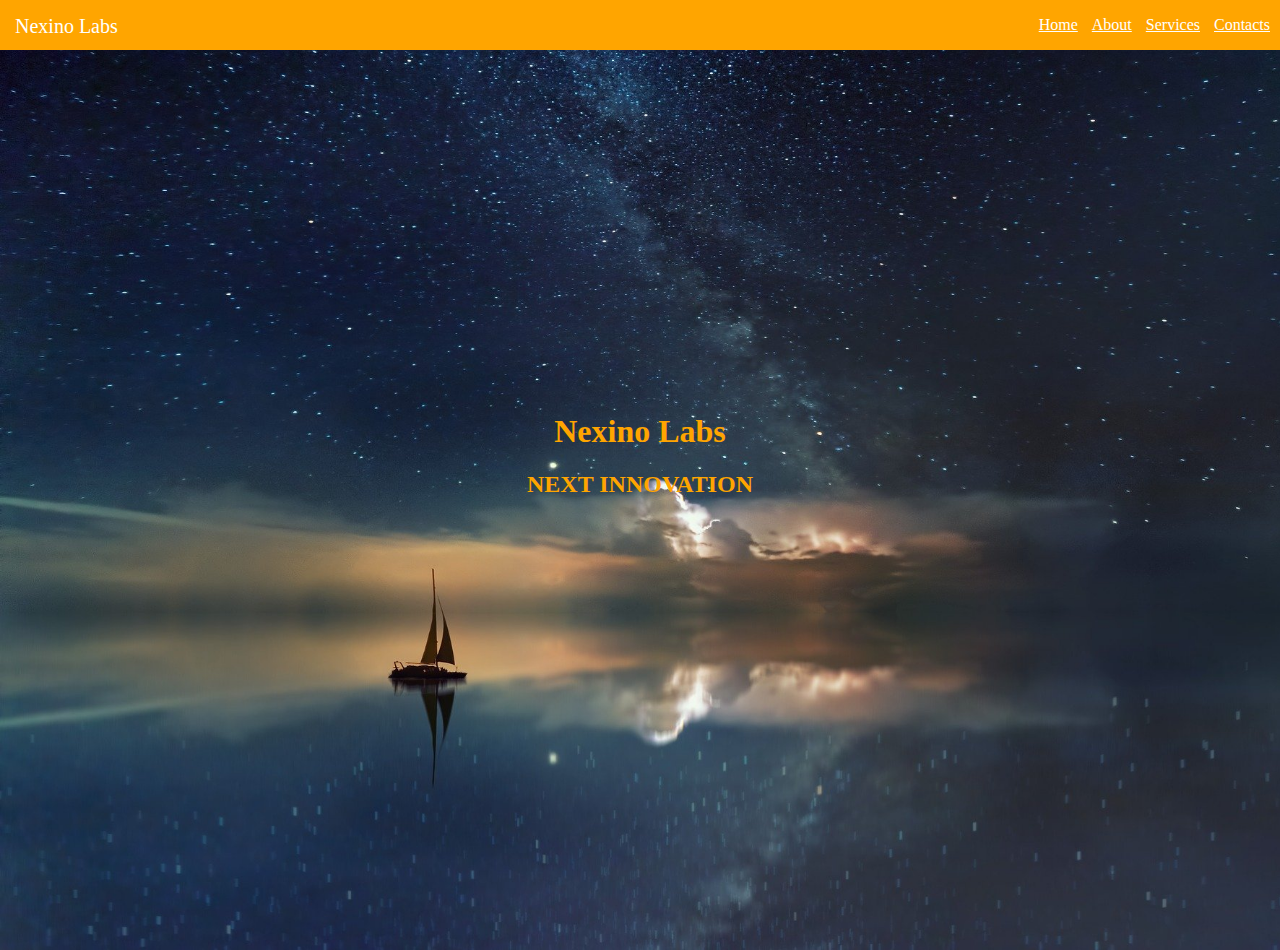
<file: index.html>
<!DOCTYPE html>
<html lang="en" dir="ltr">
<head>
  <meta charset="utf-8">
  <title></title>
  <link rel="stylesheet" href="css/style.css">
  <link rel="import" href="https://fonts.googleapis.com/css?family=Roboto">
</head>
<body>
  <div class="nav">
    <div>Nexino Labs</div>
      <ul>
        <li><a href="index.html">Home</a></li>
        <li><a href="about.html">About</a></li>
        <li><a href="services.html">Services</a></li>
        <li><a href="contact.html">Contacts</a></li>
      </ul>
  </div>
  <div class="home">
    <div class="text-container">
      <div>
        <h1>Nexino Labs</h1>
        <h2>NEXT INNOVATION</h2>
      </div>
    </div>
  </div>
</body>
</html>
</file>
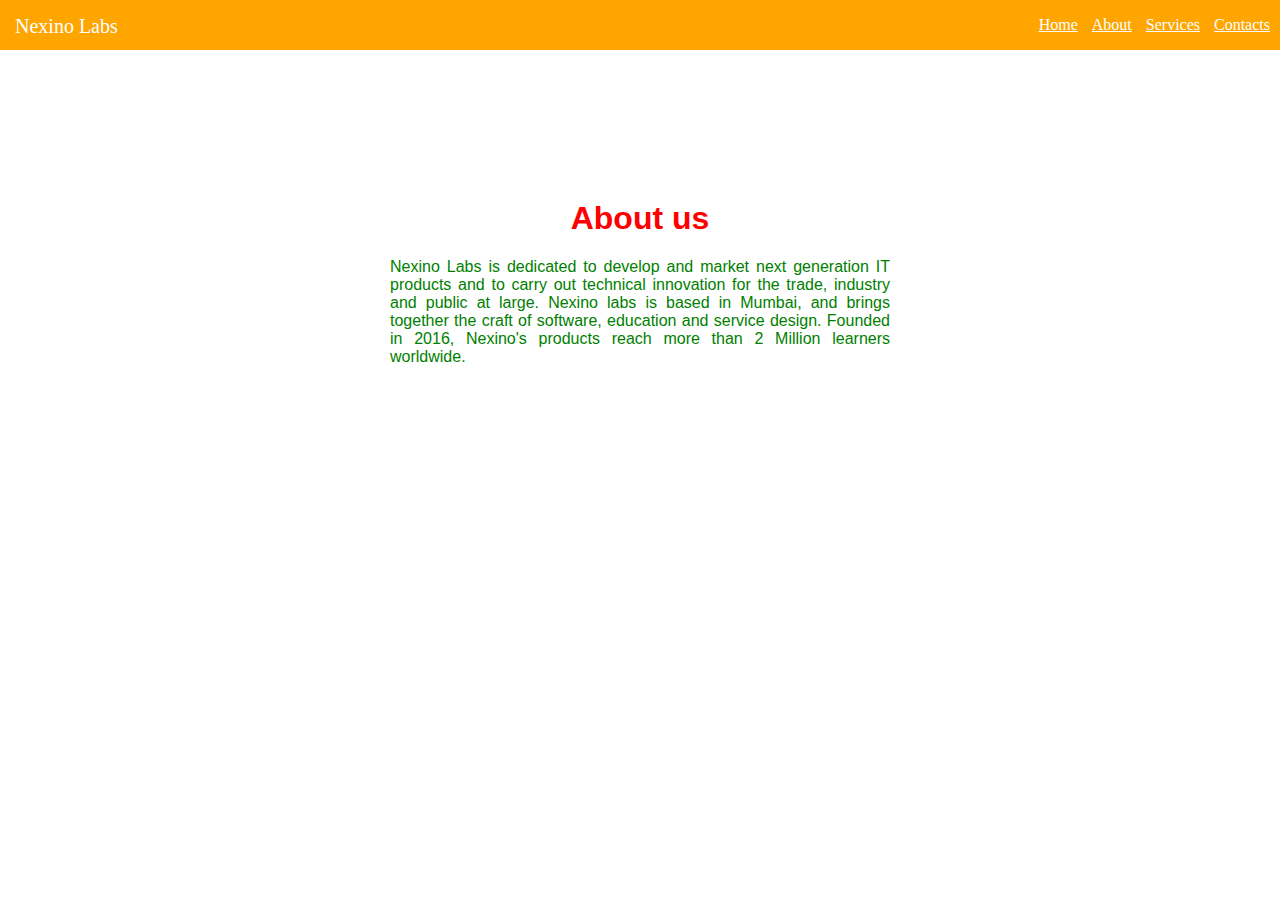
<file: about.html>
<!DOCTYPE html>
<html lang="en" dir="ltr">

<head>
  <meta charset="utf-8">
  <title></title>
  <link rel="stylesheet" href="css/style.css">
</head>

<body>

  <div class="nav">
    <div>Nexino Labs</div>
    <ul>
      <li><a href="index.html">Home</a></li>
      <li><a href="about.html">About</a></li>
      <li><a href="services.html">Services</a></li>
      <li><a href="contact.html">Contacts</a></li>
    </ul>
  </div>

  <div class="about-content">
    <h1 class="abouts">About us</h1>
    <p class="content">Nexino Labs is dedicated to develop and market next generation IT products and to carry out
    technical innovation for the trade, industry and public at large. Nexino labs is based in Mumbai,
  and brings together the craft of software, education and service design. Founded in 2016, Nexino's products
reach more than 2 Million learners worldwide.</p>
  </div>

</body>

</html>
</file>
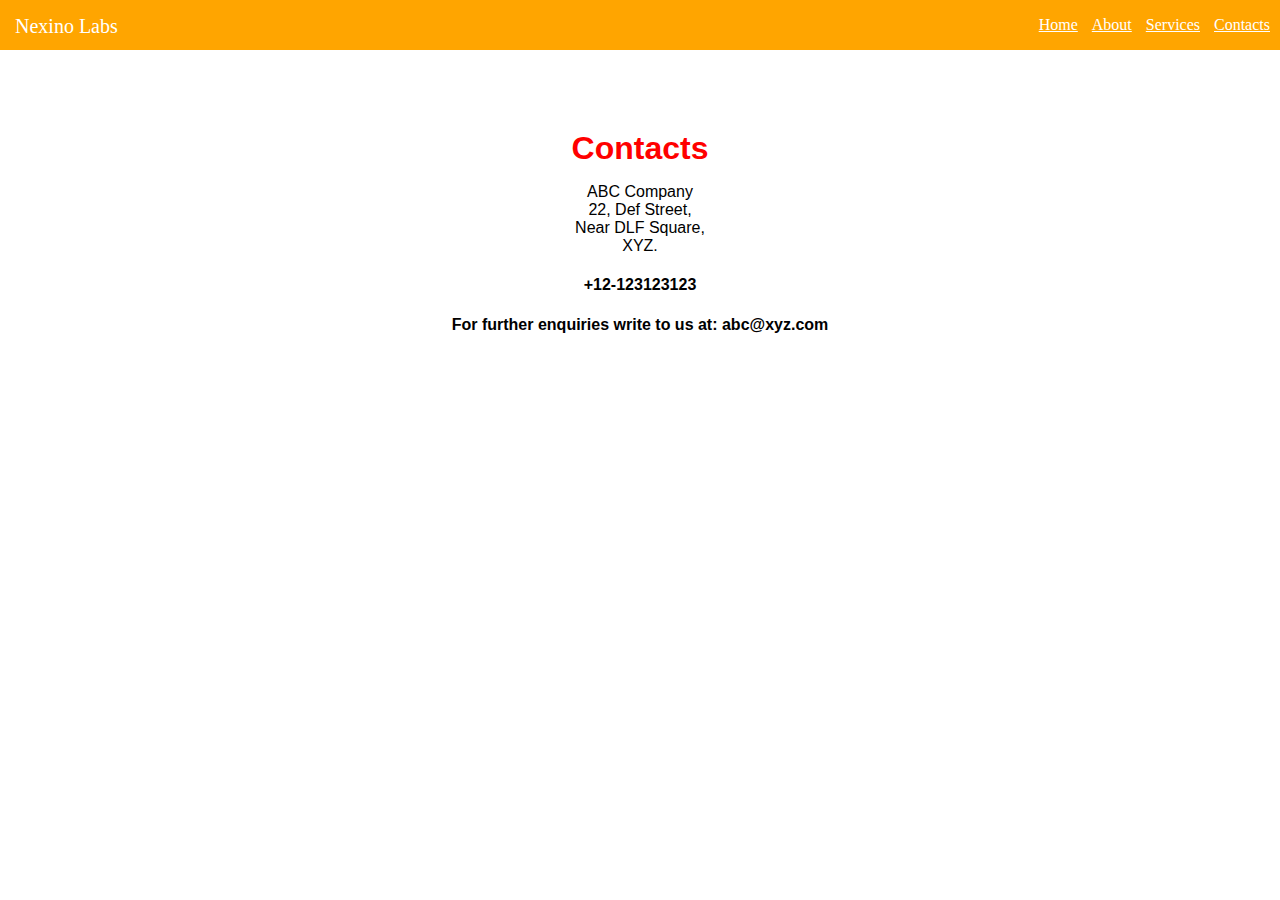
<file: contact.html>
<!DOCTYPE html>
<html lang="en" dir="ltr">
  <head>
    <meta charset="utf-8">
    <title></title>
    <link rel="stylesheet" href="css/style.css">
  </head>
  <body>
    <div class="nav">
      <div>Nexino Labs</div>
        <ul>
          <li><a href="index.html">Home</a></li>
          <li><a href="about.html">About</a></li>
          <li><a href="services.html">Services</a></li>
          <li><a href="contact.html">Contacts</a></li>
        </ul>
    </div>

    <div class="contact-content">
      <h1 class="services">Contacts</h1>
      <div class="address-holder">
        <p>ABC Company<br>22, Def Street,<br>Near DLF Square,<br>XYZ.</p>
        <h4>+12-123123123</h4>
        <h4>For further enquiries write to us at: abc@xyz.com</h4>
      </div>
    </div>
  </body>
</html>
</file>
<file: css/style.css>
body {
  margin: 0;
}

.nav {
  height: 50px;
  background: orange;
}

.nav div {
  display: inline-block;
  position: absolute;
  left: 0;
  padding: 15px;
  font-size: 20px;
  color: white;
}

.nav ul {
  position: absolute;
  right: 5px;
}

.nav ul li {
  display: inline-block;
}

.nav ul li a {
  color: white;
  padding: 5px;
}

.home {
  background: url("images/background-image.jpg");
  background-size: cover;
  height: 100vh;
}

.home .text-container {
  text-align: center;
  display: flex;
  align-items: center;
  justify-content: center;
  height: 90vh;
  color: orange;
}

.about-content {
  margin: 150px auto 0 auto;
  width: 500px;
}

.abouts {
  text-align: center;
  font-family: Roboto,sans-serif;
  color: red;
}

.content{
  text-align: justify;
  font-family: Lato,sans-serif;
  color: green;
}

.services {
  margin: 80px auto 0 auto;
  text-align: center;
}

.card-container {
  margin-left: 115px;
}

.services-content .card-container ul {
  padding: 0;
}

.services-content .card-container ul li {
  list-style: none;
  display: inline-block;
  margin: 20px;
  width: 300px;
  text-align: center;

}

.services-content .card-container ul li p {
  text-align: justify;
  font-family: Lato,sans-serif;
  color: green;
}

.services {
  font-family: Lato,sans-serif;
  color: red;
}

.contact .contact-content {
  margin: 80px auto 0 auto;
  text-align: center;
  font-family: Lato,sans-serif;
}

.address-holder {
  text-align: center;
  font-family: Lato,sans-serif;
}
</file>
